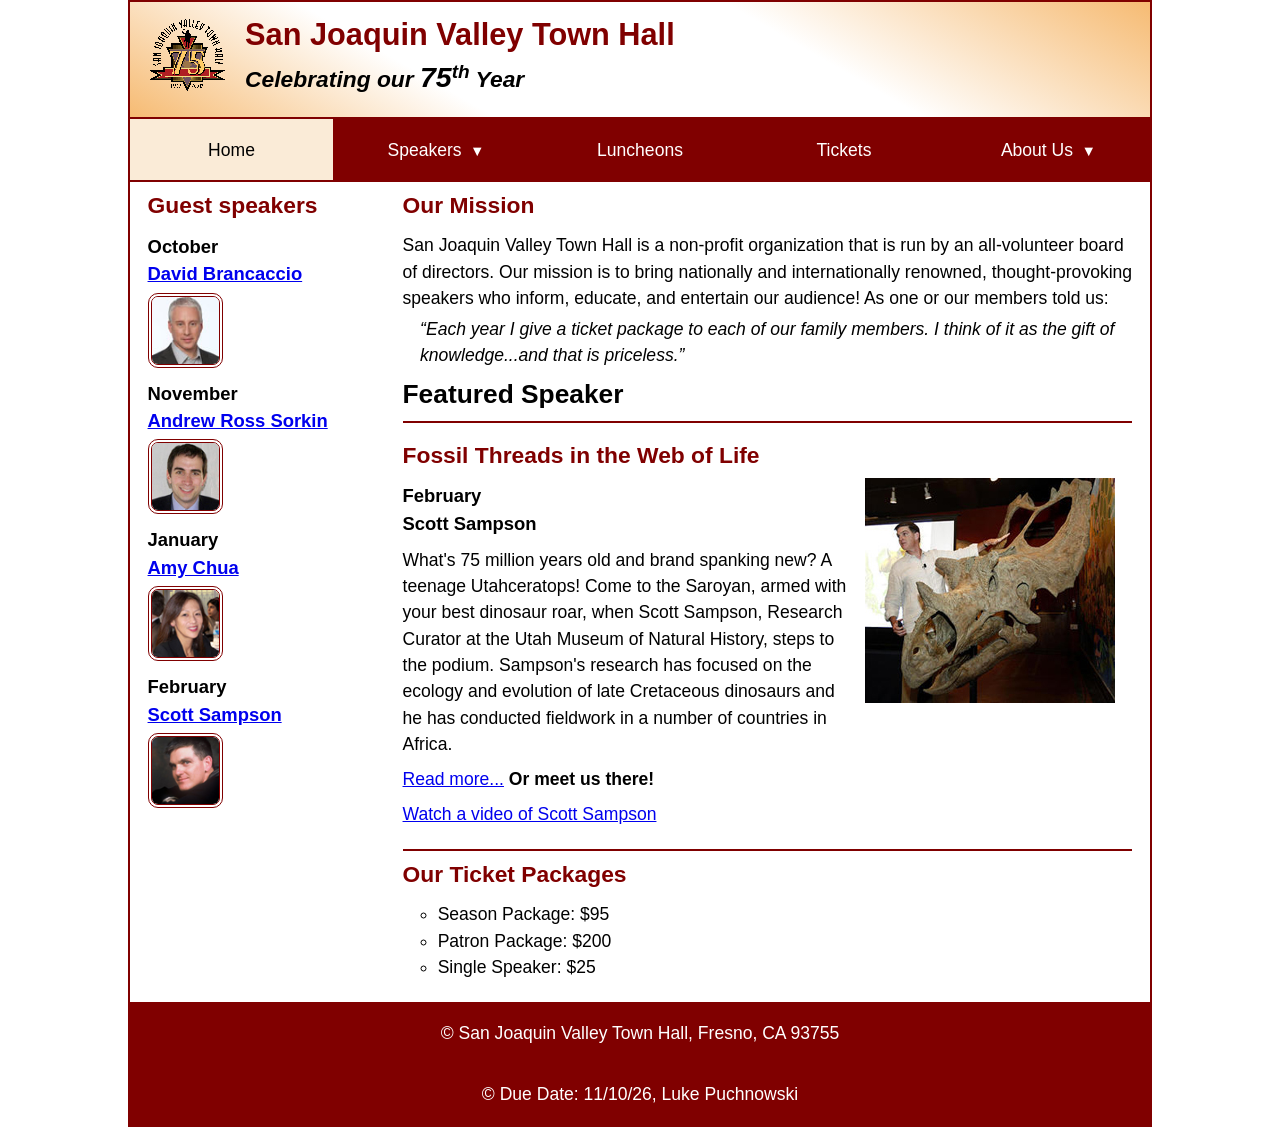
<file: index.html>
<!DOCTYPE html>
<html lang="en">

<head>
	<meta charset="utf-8">
	<title>San Joaquin Valley Town Hall</title>
	<meta name="viewport" content="width=device-width, initial-scale=1">
	<link rel="icon" href="images/favicon.ico">
	<link rel="stylesheet" href="styles/main.css">
</head>

<body>
	<header>
		<img src="images/town_hall_logo.gif" alt="Town Hall logo">
		<h2>San Joaquin Valley Town Hall</h2>
		<h3>Celebrating our <em class="large">75</em><sup>th</sup> Year</h3>
	</header>
	<nav class="navbar">
		<ul class="menu">
			<li><a class="current">Home</a></li>
			<li><a href="#">Speakers <small>&#9660</small></a>
				<ul class="submenu">
					<li><a href="speakers/brancaccio.html">David Brancaccio</a></li>
					<li><a href="speakers/sorkin.html">Andrew Ross Sorkin</a></li>
					<li><a href="speakers/chua.html">Amy Chua</a></li>
					<li><a href="speakers/sampson.html">Scott Sampson</a></li>
				</ul>
			</li>
			<li><a href="#">Luncheons</a></li>
			<li><a href="#">Tickets</a></li>
			<li><a href="#">About Us <small>&#9660;</small></a>
				<ul class="submenu">
					<li><a href="#">Our History</a></li>
					<li><a href="#">Board of Directors</a></li>
					<li><a href="#">Past Speakers</a></li>
					<li><a href="#">Contact Us</a></li>
				</ul>
			</li>
		</ul>
	</nav>
	<main>
		<aside>
			<h2>Guest speakers</h2>
			<h3>October<br><a href="speakers/brancaccio.html">David Brancaccio</a></h3>
			<img src="images/brancaccio75.jpg" alt="David Brancaccio photo">
			<h3>November<br><a href="speakers/sorkin.html">Andrew Ross Sorkin</a></h3>
			<img src="images/sorkin75.jpg" alt="Andrew Ross Sorkin photo">
			<h3>January<br><a href="speakers/chua.html">Amy Chua</a></h3>
			<img src="images/chua75.jpg" alt="Amy Chua photo">
			<h3>February<br><a href="speakers/sampson.html">Scott Sampson</a></h3>
			<img src="images/sampson75.jpg" alt="Scott Sampson photo">
		</aside>

		<section>
			<h2>Our Mission</h2>
			<p>San Joaquin Valley Town Hall is a non-profit organization that is run by an 
				all-volunteer board of directors. Our mission is to bring nationally and 
				internationally renowned, thought-provoking speakers who inform, educate, 
				and entertain our audience! As one or our members told us:</p>
			<blockquote>&ldquo;Each year I give a ticket package to each of our family members. 
				I think of it as the gift of knowledge...and that is priceless.&rdquo;</blockquote>

			<h1>Featured Speaker</h1>
			<article class="featured">
				<h2>Fossil Threads in the Web of Life</h2>
				<img src="images/sampson_dinosaur.jpg" alt="Scott Sampson with dinosaur">
				<h3>February<br>
				Scott Sampson</h3>
				<p>What's 75 million years old and brand spanking new? A teenage Utahceratops! 
				Come to the Saroyan, armed with your best dinosaur roar, when Scott Sampson, Research 
				Curator at the Utah Museum of Natural History, steps to the podium. Sampson's research 
				has focused on the ecology and evolution of late Cretaceous dinosaurs and he has conducted 
				fieldwork in a number of countries in Africa.</p>
				<p><a href="speakers/sampson.html">Read more...</a>&nbsp;<b>Or meet us there!</b></p>
				<p><a href="media/sampson.mp4">Watch a video of Scott Sampson</a></p>
			</article>

			<h2>Our Ticket Packages</h2>
			<ul>
				<li>Season Package: $95</li>
				<li>Patron Package: $200</li>
				<li>Single Speaker: $25</li>
			</ul>
		</section>	
	</main>
	<footer>
		<p>&copy; San Joaquin Valley Town Hall, Fresno, CA 93755</p>
		<p>&copy; Due Date: 11/10/26, Luke Puchnowski</p>
	</footer>
</body>
</html>
</file>
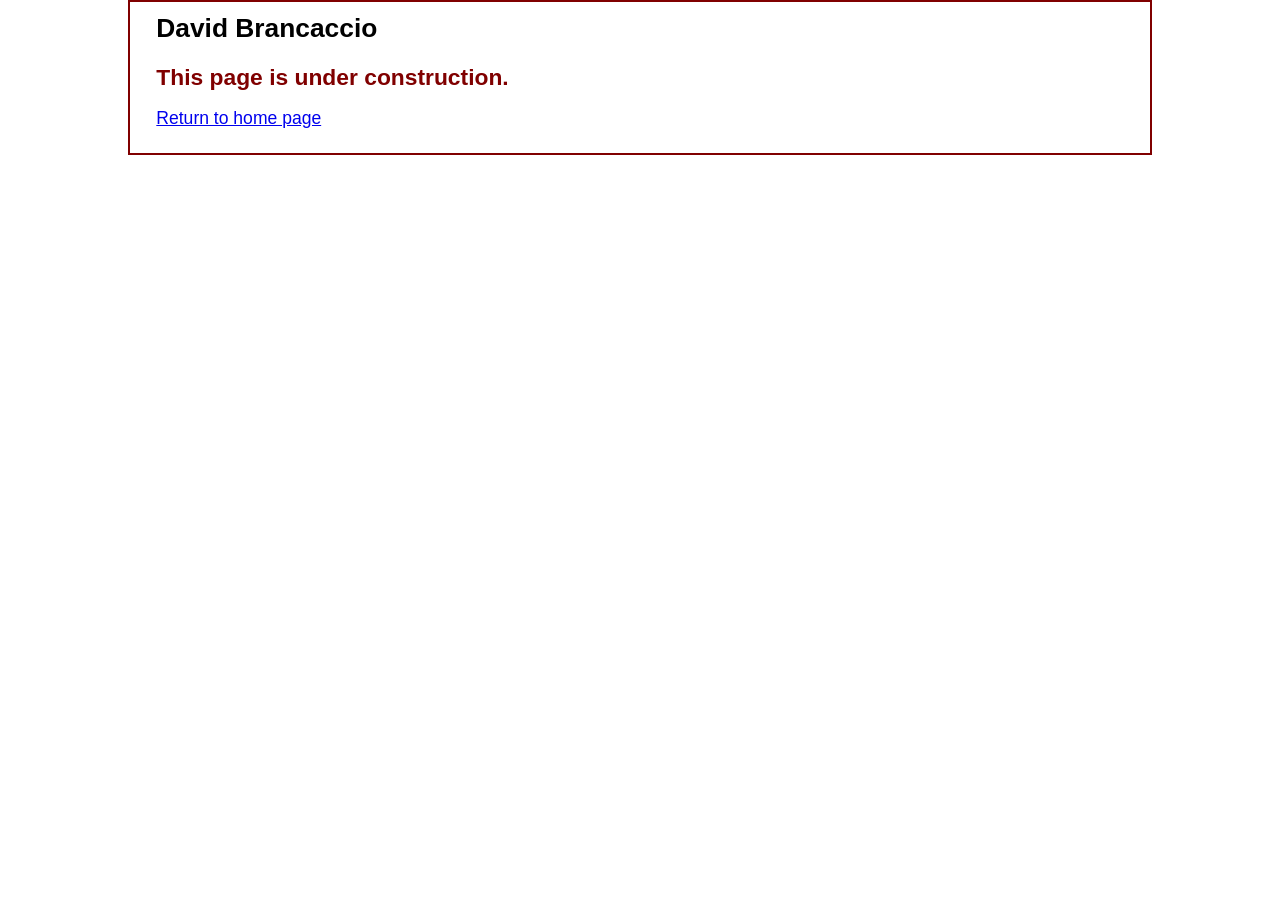
<file: speakers/brancaccio.html>
<!DOCTYPE html>
<html lang="en">

<head>
	<meta charset="utf-8">
	<title>San Joaquin Valley Town Hall</title>
	<link rel="icon" href="../images/favicon.ico">
	<link rel="stylesheet" href="../styles/main.css">
</head>

<body>
	<main>
		<section>
			<h1>David Brancaccio</h1>
			<h2>This page is under construction.</h2>
			<p><a href="../index.html">Return to home page</a></p>
		</section>
	</main>
</body>

</html>
</file>
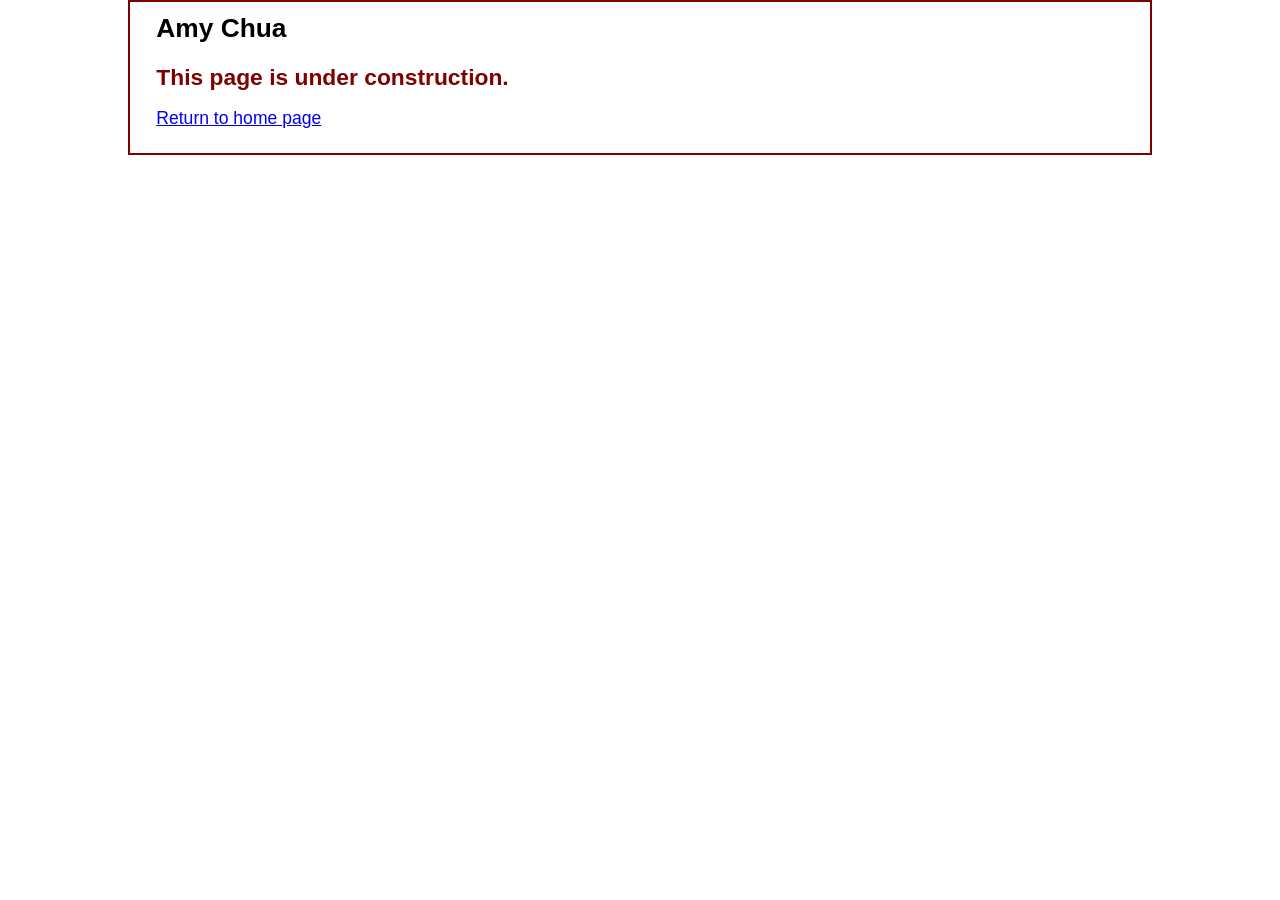
<file: speakers/chua.html>
<!DOCTYPE html>
<html lang="en">

<head>
	<meta charset="utf-8">
	<title>San Joaquin Valley Town Hall</title>
	<link rel="icon" href="../images/favicon.ico">
	<link rel="stylesheet" href="../styles/main.css">
</head>

<body>
	<main>
		<section>
			<h1>Amy Chua</h1>
			<h2>This page is under construction.</h2>
			<p><a href="../index.html">Return to home page</a></p>
		</section>
	</main>
</body>

</html>
</file>
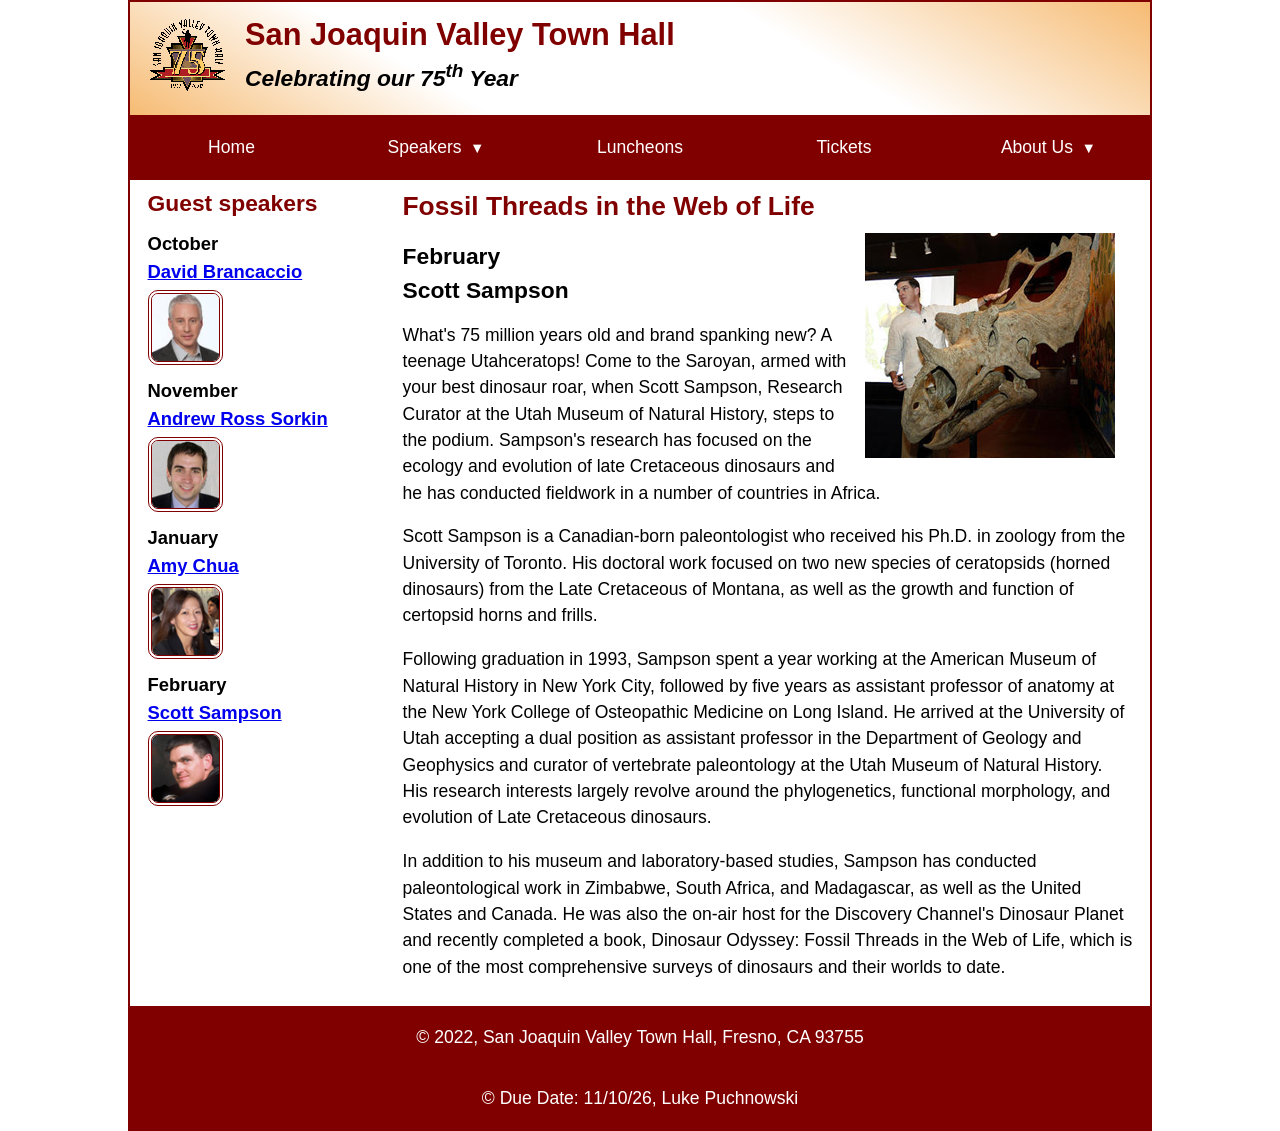
<file: speakers/sampson.html>
<!DOCTYPE html>
<html lang="en">

<head>
	<meta charset="utf-8">
	<title>San Joaquin Valley Town Hall</title>
	<meta name="viewport" content="width=device-width, initial-scale=1">
	<link rel="icon" href="../images/favicon.ico">
	<link rel="stylesheet" href="../styles/main.css">
</head>

<body>
	<header>
		<img src="../images/town_hall_logo.gif" alt="Town Hall logo">
		<h2>San Joaquin Valley Town Hall</h2>
		<h3>Celebrating our <span class="shadow">75<sup>th</sup></span> Year</h3>
	</header>
	<nav class="navbar">
		<ul class="menu">
			<li><a href="../index.html">Home</a></li>
			<li><a href="#">Speakers <small>&#9660;</small></a>
				<ul class="submenu">
					<li><a href="../speakers/brancaccio.html">David Brancaccio</a></li>
					<li><a href="../speakers/sorkin.html">Andrew Ross Sorkin</a></li>
					<li><a href="../speakers/chua.html">Amy Chua</a></li>
					<li><a href="../speakers/sampson.html">Scott Sampson</a></li>
				</ul>
			</li>
			<li><a href="#">Luncheons</a></li>
			<li><a href="#">Tickets</a></li>
			<li><a href="#">About Us <small>&#9660;</small></a>
				<ul class="submenu">
					<li><a href="#">Our History</a></li>
					<li><a href="#">Board of Directors</a></li>
					<li><a href="#">Past Speakers</a></li>
					<li><a href="#">Contact Us</a></li>
				</ul>
			</li>
		</ul>
	</nav>
	<main>
		<aside>
			<h2>Guest speakers</h2>
			<h3>October<br><a href="../speakers/brancaccio.html">David Brancaccio</a></h3>
			<img src="../images/brancaccio75.jpg" alt="David Brancaccio photo">
			<h3>November<br><a href="../speakers/sorkin.html">Andrew Ross Sorkin</a></h3>
			<img src="../images/sorkin75.jpg" alt="Andrew Ross Sorkin photo">
			<h3>January<br><a href="../speakers/chua.html">Amy Chua</a></h3>
			<img src="../images/chua75.jpg" alt="Amy Chua photo">
			<h3>February<br><a href="../speakers/sampson.html">Scott Sampson</a></h3>
			<img src="../images/sampson75.jpg" alt="Scott Sampson photo">
		</aside>
		<section class="speaker">
			<h1>Fossil Threads in the Web of Life</h1>
			<article>
				<img src="../images/sampson_dinosaur.jpg" alt="Scott Sampson with dinosaur">
				<h2>February<br>Scott Sampson</h2>
				<p>What's 75 million years old and brand spanking new? A teenage Utahceratops! Come to the 
				   Saroyan, armed with your best dinosaur roar, when Scott Sampson, Research Curator at the 
				   Utah Museum of Natural History, steps to the podium. Sampson's research has focused on the 
				   ecology and evolution of late Cretaceous dinosaurs and he has conducted fieldwork in a number 
				   of countries in Africa.</p>
				<p>Scott Sampson is a Canadian-born paleontologist who received his Ph.D. in zoology from the 
				   University of Toronto. His doctoral work focused on two new species of ceratopsids (horned 
				   dinosaurs) from the Late Cretaceous of Montana, as well as the growth and function of certopsid 
				   horns and frills.</p>
				<p>Following graduation in 1993, Sampson spent a year working at the American Museum of Natural 
				   History in New York City, followed by five years as assistant professor of anatomy at the New 
				   York College of Osteopathic Medicine on Long Island. He arrived at the University of Utah 
				   accepting a dual position as assistant professor in the Department of Geology and Geophysics 
				   and curator of vertebrate paleontology at the Utah Museum of Natural History. His research 
				   interests largely revolve around the phylogenetics, functional morphology, and evolution of 
				   Late Cretaceous dinosaurs.</p>
				<p>In addition to his museum and laboratory-based studies, Sampson has conducted paleontological 
				   work in Zimbabwe, South Africa, and Madagascar, as well as the United States and Canada. He was 
				   also the on-air host for the Discovery Channel's Dinosaur Planet and recently completed a book, 
				   Dinosaur Odyssey: Fossil Threads in the Web of Life, which is one of the most 
				   comprehensive surveys of dinosaurs and their worlds to date.</p>
			</article>
		</section>
	</main>
	<footer>
		<p>&copy; 2022, San Joaquin Valley Town Hall, Fresno, CA 93755</p>
		<p>&copy; Due Date: 11/10/26, Luke Puchnowski</p>
	</footer>
</body>
</html>
</file>
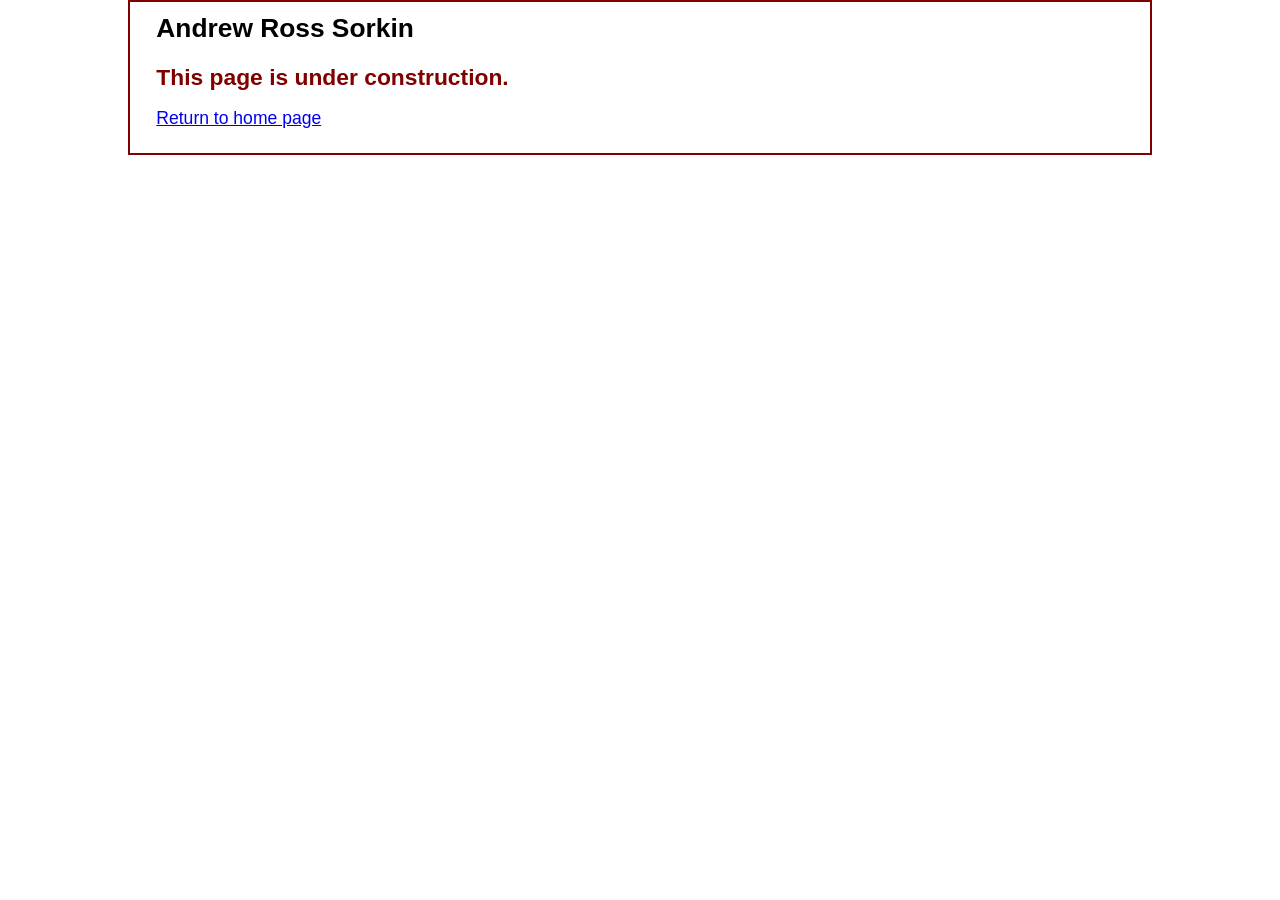
<file: speakers/sorkin.html>
<!DOCTYPE html>
<html lang="en">

<head>
	<meta charset="utf-8">
	<title>San Joaquin Valley Town Hall</title>
	<link rel="icon" href="../images/favicon.ico">
	<link rel="stylesheet" href="../styles/main.css">
</head>

<body>
	<main>
		<section>
			<h1>Andrew Ross Sorkin</h1>
			<h2>This page is under construction.</h2>
			<p><a href="../index.html">Return to home page</a></p>
		</section>
	</main>
</body>

</html>
</file>
<file: styles/main.css>
/* custom property */
:root {
	--accent-color: #800000;  /* could also be coded #800 */
	--gradient-color: #f6bb73;
	--menu-light: white;
	--menu-mid: antiquewhite;
	--menu-dark: black;
}

/* reset */
* {
	margin: 0;
	padding: 0;
	box-sizing: border-box;
}

/* default styles */
body {
	font-family: Arial, Helvetica, sans-serif;
    font-size: calc(15px + .2vw);
	width: min(80%, 1024px);
	line-height: 1.5;
	margin: auto;
	border: 2px solid var(--accent-color);
}
h1, h2, h3, p, ul {
	padding: .25em 0;
}
a:hover, a:focus{
	font-style: italic;
	color: var(--accent-color);
}
h1 {
	font-size: 150%;
}
h2 {
	font-size: 130%;
	color: var(--accent-color);
}
h3 {
	font-size: 105%;
}
ul {
	margin-left: 2em;
}

/* the styles for the header */
header {
	line-height: 1.2;
	border-bottom: 2px solid var(--accent-color);
	background-image: linear-gradient(
	    30deg, var(--gradient-color) 0%, white 30%, white 65%, var(--gradient-color) 100%);
	& h2 {
		font-size: 175%;
		padding: .5em 0 0 0;
	}
	& h3 {
		font-size: 130%;
		font-style: italic;
		padding-bottom: 1em;
	}
	& img {
		width: clamp(40px, 15%, 80px);
		float: left;
		margin: .75em 1em;
	}
}

/* the styles for the main content */
main {
	display: flex;
	clear: left;
	padding: 0 1em 1em;
	& blockquote {
		font-style: italic;
		padding-left: 1em;
	}
	& h3 + img { /* speaker images */
		width: clamp(40px, 50%, 75px);
		border: 4px double var(--accent-color);
		border-radius: 10px;
	}
}

/* the styles for the section */
section {
	flex-basis: 75%;
	padding-left: .5em;
	& img {
		width: clamp(100px, 50%, 250px);
		float: right;
		margin: 0 1em .25em;
		width: 40%;
		min-width: 100px;
		max-width: 250px;
	}
	& ul {
		list-style-type: circle;
	}
}

/* the styles for the aside */
aside {
	flex-basis: 25%;
	padding-right: .5em;
}

/* the styles for the footer */
footer {
	background-color: var(--accent-color);
	& p {
		text-align: center;
		color: white;
		padding: 1em 0;
	}
}

/* CSS class */
.featured {
	border-top: 2px solid var(--accent-color);
	border-bottom: 2px solid var(--accent-color);
	padding: .5em 0 1em;
}
.speaker {
	& h1 {
		color: var(--accent-color);
	}
	& h2 {
		color: black;
	}
	& p {
		padding: .5em 0; 
	}	
}
.large {
	font-size: 125%;
}

.menu {
	display: flex;
	flex-wrap: wrap;
	& li{
		flex-basis: 20%;
		text-align: center;
	}
}

.navbar{
	background-color: var(--accent-color);
	& a{
		display: block;
		padding: 1em;
		text-decoration: none;
		color: var(--menu-light);
		margin: 0 1px 2px;
	}
	& a:hover, & a:focus, & a.current{
		background-color: var(--menu-mid);
		color: var(--menu-dark);
	}
	& ul{
		margin: 0;
		padding: 0;
		list-style: none;
	}
}

/* menu item that contains submenu */
.menu li:has(.submenu){
	position: relative;
	& small{
		margin-left: .25em;
	} 
	&:hover > .submenu {
		display: block;
	}
}

.submenu {
	position: absolute;
	left: 0;
	right: 0;
	background-color: var(--accent-color);
	color: var(--menu-light);
	display: none;
	& > li a{
		margin: 0 2px 2px;
	}
}

.menu > li:first-child a {
	margin-left: 0;
}
.menu > li:last-child a {
	margin-right: 0;
}
</file>
